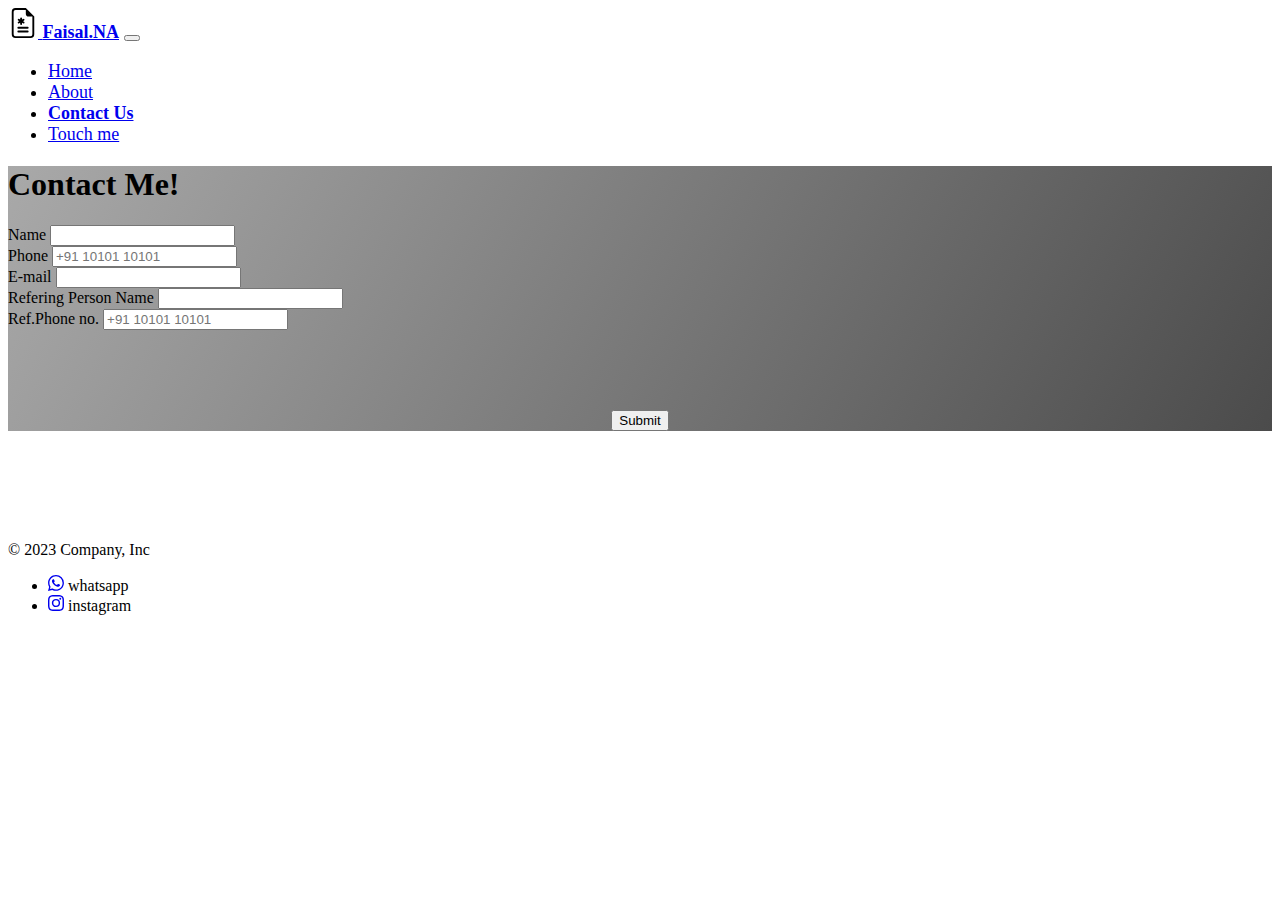
<file: contact.html>
<!DOCTYPE html>
<html lang="en">
<head>
  <meta charset="UTF-8">
  <meta name="viewport" content="width=device-width, initial-scale=1.0">
  <title>Faisal.NA</title>
  <link href="https://cdn.jsdelivr.net/npm/bootstrap@5.3.0/dist/css/bootstrap.min.css" rel="stylesheet" integrity="sha384-9ndCyUaIbzAi2FUVXJi0CjmCapSmO7SnpJef0486qhLnuZ2cdeRhO02iuK6FUUVM" crossorigin="anonymous">
  <style>

      .gradient-background{
    background: linear-gradient(300deg, Black, darkgrey);;
    background-size: 180% 180%;
    animation: gradient-animation 10 ease infinite;
  }
  @keyframes gradient-animation{
  0%{
    background-position: 0% 50;
  }
  50%{
    background-position: 100% 50%;
  }
  100%{
    background-position: 0% 50%;
  }
  }
    </style>
  </head>
<body>

    <nav class="navbar navbar-expand-lg bg-body-tertiary rounded" style="font-size: 18px;">
        <div class="container-fluid">
          <a class="navbar-brand" href="./index.html"> <img src="./file-earmark-medical.svg" alt="image" height="30px"> <strong>Faisal.NA</strong></a>
          <button class="navbar-toggler" type="button" data-bs-toggle="collapse" data-bs-target="#navbarsExample09" aria-controls="navbarsExample09" aria-expanded="false" aria-label="Toggle navigation">
            <span class="navbar-toggler-icon"></span>
          </button>
    
          <div class="collapse navbar-collapse" id="navbarsExample09">
            <ul class="navbar-nav me-auto mb-2 mb-lg-0">
              <li class="nav-item">
                <a class="nav-link active" aria-current="page" href="./index.html">Home</a>
              </li>
              <li class="nav-item">
                <a class="nav-link" href="./about.html">About</a>
              </li>
              <li class="nav-item">
                <a class="nav-link" href="./contact.html"><strong>Contact Us</strong></a>
              </li>
              <li class="nav-item">
                <a class="nav-link" href="./thankyou.html">Touch me</a>
              </li>
            </ul>
          </div>
        </div>
    </nav>

    <div class="container mt-5 gradient-background">
      <h1>Contact Me!</h1>
      <form class="row g-3" action="https://formsubmit.co/27cf15ea3423b378f2315f8dd2a704b0" method="post" >
        
        <input type="text" name="_honey" style="display: none;">
        <input type="hidden" name="_captcha" value="false">
        <input type="hidden" name="_name" value="https://a-faisal-7.github.io/thankyou.html">

        <div class="col-md-6">
          <label for="Name" class="form-label">Name</label>
          <input type="text" class="form-control" name="Name" required>
        </div>
        <div class="col-md-6">
          <label for="Phone" class="form-label">Phone</label>
          <input type="text" class="form-control" name="Phone" placeholder="+91 10101 10101" required>
        </div>
        <div class="col-md-12">
          <label for="emailInfo" class="form-label">E-mail</label>
          <input type="email" class="form-control" name="email" >
        </div>
        <div class="col-md-6">
          <label for="ref.name" class="form-label">Refering Person Name</label>
          <input type="text" class="form-control" name="ref.name" required>
        </div>
        <div class="col-md-6">
          <label for="ref.phone" class="form-label">Ref.Phone no.</label>
          <input type="text" class="form-control" name="ref.phone" placeholder="+91 10101 10101" required>
        </div>
        <div class="col-md-12" style="display: flex; align-items: center; justify-content: center;padding-top: 80px;">
          <button type="submit" class="btn btn-dark">Submit</button>
        </div>
      </form>
  </div>
    
    <div class="container" style="margin-top: 110px;">
        <footer class="d-flex flex-wrap justify-content-between align-items-center py-3 my-4 border-top">
          <div class="col-md-4 d-flex align-items-center">
            <span class="mb-3 mb-md-0">© 2023 Company, Inc</span>
          </div>
    
          <ul class="nav col-md-4 justify-content-end list-unstyled d-flex">
            <li class="ms-3"><a class="text-decoration-none" href="https://wa.me/916385658847"><svg xmlns="http://www.w3.org/2000/svg" width="16" height="16" fill="currentColor" class="bi bi-whatsapp" viewBox="0 0 16 16">
              <path d="M13.601 2.326A7.854 7.854 0 0 0 7.994 0C3.627 0 .068 3.558.064 7.926c0 1.399.366 2.76 1.057 3.965L0 16l4.204-1.102a7.933 7.933 0 0 0 3.79.965h.004c4.368 0 7.926-3.558 7.93-7.93A7.898 7.898 0 0 0 13.6 2.326zM7.994 14.521a6.573 6.573 0 0 1-3.356-.92l-.24-.144-2.494.654.666-2.433-.156-.251a6.56 6.56 0 0 1-1.007-3.505c0-3.626 2.957-6.584 6.591-6.584a6.56 6.56 0 0 1 4.66 1.931 6.557 6.557 0 0 1 1.928 4.66c-.004 3.639-2.961 6.592-6.592 6.592zm3.615-4.934c-.197-.099-1.17-.578-1.353-.646-.182-.065-.315-.099-.445.099-.133.197-.513.646-.627.775-.114.133-.232.148-.43.05-.197-.1-.836-.308-1.592-.985-.59-.525-.985-1.175-1.103-1.372-.114-.198-.011-.304.088-.403.087-.088.197-.232.296-.346.1-.114.133-.198.198-.33.065-.134.034-.248-.015-.347-.05-.099-.445-1.076-.612-1.47-.16-.389-.323-.335-.445-.34-.114-.007-.247-.007-.38-.007a.729.729 0 0 0-.529.247c-.182.198-.691.677-.691 1.654 0 .977.71 1.916.81 2.049.098.133 1.394 2.132 3.383 2.992.47.205.84.326 1.129.418.475.152.904.129 1.246.08.38-.058 1.171-.48 1.338-.943.164-.464.164-.86.114-.943-.049-.084-.182-.133-.38-.232z"/>
            </svg></a> whatsapp</li>
            <li class="ms-3"><a class="text-decoration-none" href="https://www.instagram.com/dropzonehub/"><svg xmlns="http://www.w3.org/2000/svg" width="16" height="16" fill="currentColor" class="bi bi-instagram" viewBox="0 0 16 16">
              <path d="M8 0C5.829 0 5.556.01 4.703.048 3.85.088 3.269.222 2.76.42a3.917 3.917 0 0 0-1.417.923A3.927 3.927 0 0 0 .42 2.76C.222 3.268.087 3.85.048 4.7.01 5.555 0 5.827 0 8.001c0 2.172.01 2.444.048 3.297.04.852.174 1.433.372 1.942.205.526.478.972.923 1.417.444.445.89.719 1.416.923.51.198 1.09.333 1.942.372C5.555 15.99 5.827 16 8 16s2.444-.01 3.298-.048c.851-.04 1.434-.174 1.943-.372a3.916 3.916 0 0 0 1.416-.923c.445-.445.718-.891.923-1.417.197-.509.332-1.09.372-1.942C15.99 10.445 16 10.173 16 8s-.01-2.445-.048-3.299c-.04-.851-.175-1.433-.372-1.941a3.926 3.926 0 0 0-.923-1.417A3.911 3.911 0 0 0 13.24.42c-.51-.198-1.092-.333-1.943-.372C10.443.01 10.172 0 7.998 0h.003zm-.717 1.442h.718c2.136 0 2.389.007 3.232.046.78.035 1.204.166 1.486.275.373.145.64.319.92.599.28.28.453.546.598.92.11.281.24.705.275 1.485.039.843.047 1.096.047 3.231s-.008 2.389-.047 3.232c-.035.78-.166 1.203-.275 1.485a2.47 2.47 0 0 1-.599.919c-.28.28-.546.453-.92.598-.28.11-.704.24-1.485.276-.843.038-1.096.047-3.232.047s-2.39-.009-3.233-.047c-.78-.036-1.203-.166-1.485-.276a2.478 2.478 0 0 1-.92-.598 2.48 2.48 0 0 1-.6-.92c-.109-.281-.24-.705-.275-1.485-.038-.843-.046-1.096-.046-3.233 0-2.136.008-2.388.046-3.231.036-.78.166-1.204.276-1.486.145-.373.319-.64.599-.92.28-.28.546-.453.92-.598.282-.11.705-.24 1.485-.276.738-.034 1.024-.044 2.515-.045v.002zm4.988 1.328a.96.96 0 1 0 0 1.92.96.96 0 0 0 0-1.92zm-4.27 1.122a4.109 4.109 0 1 0 0 8.217 4.109 4.109 0 0 0 0-8.217zm0 1.441a2.667 2.667 0 1 1 0 5.334 2.667 2.667 0 0 1 0-5.334z"/>
            </svg></a> instagram</li>
          </ul>
        </footer>
    </div>

    <script src="https://cdn.jsdelivr.net/npm/bootstrap@5.3.0/dist/js/bootstrap.bundle.min.js" integrity="sha384-geWF76RCwLtnZ8qwWowPQNguL3RmwHVBC9FhGdlKrxdiJJigb/j/68SIy3Te4Bkz" crossorigin="anonymous"></script>

</body>
</html>
</file>
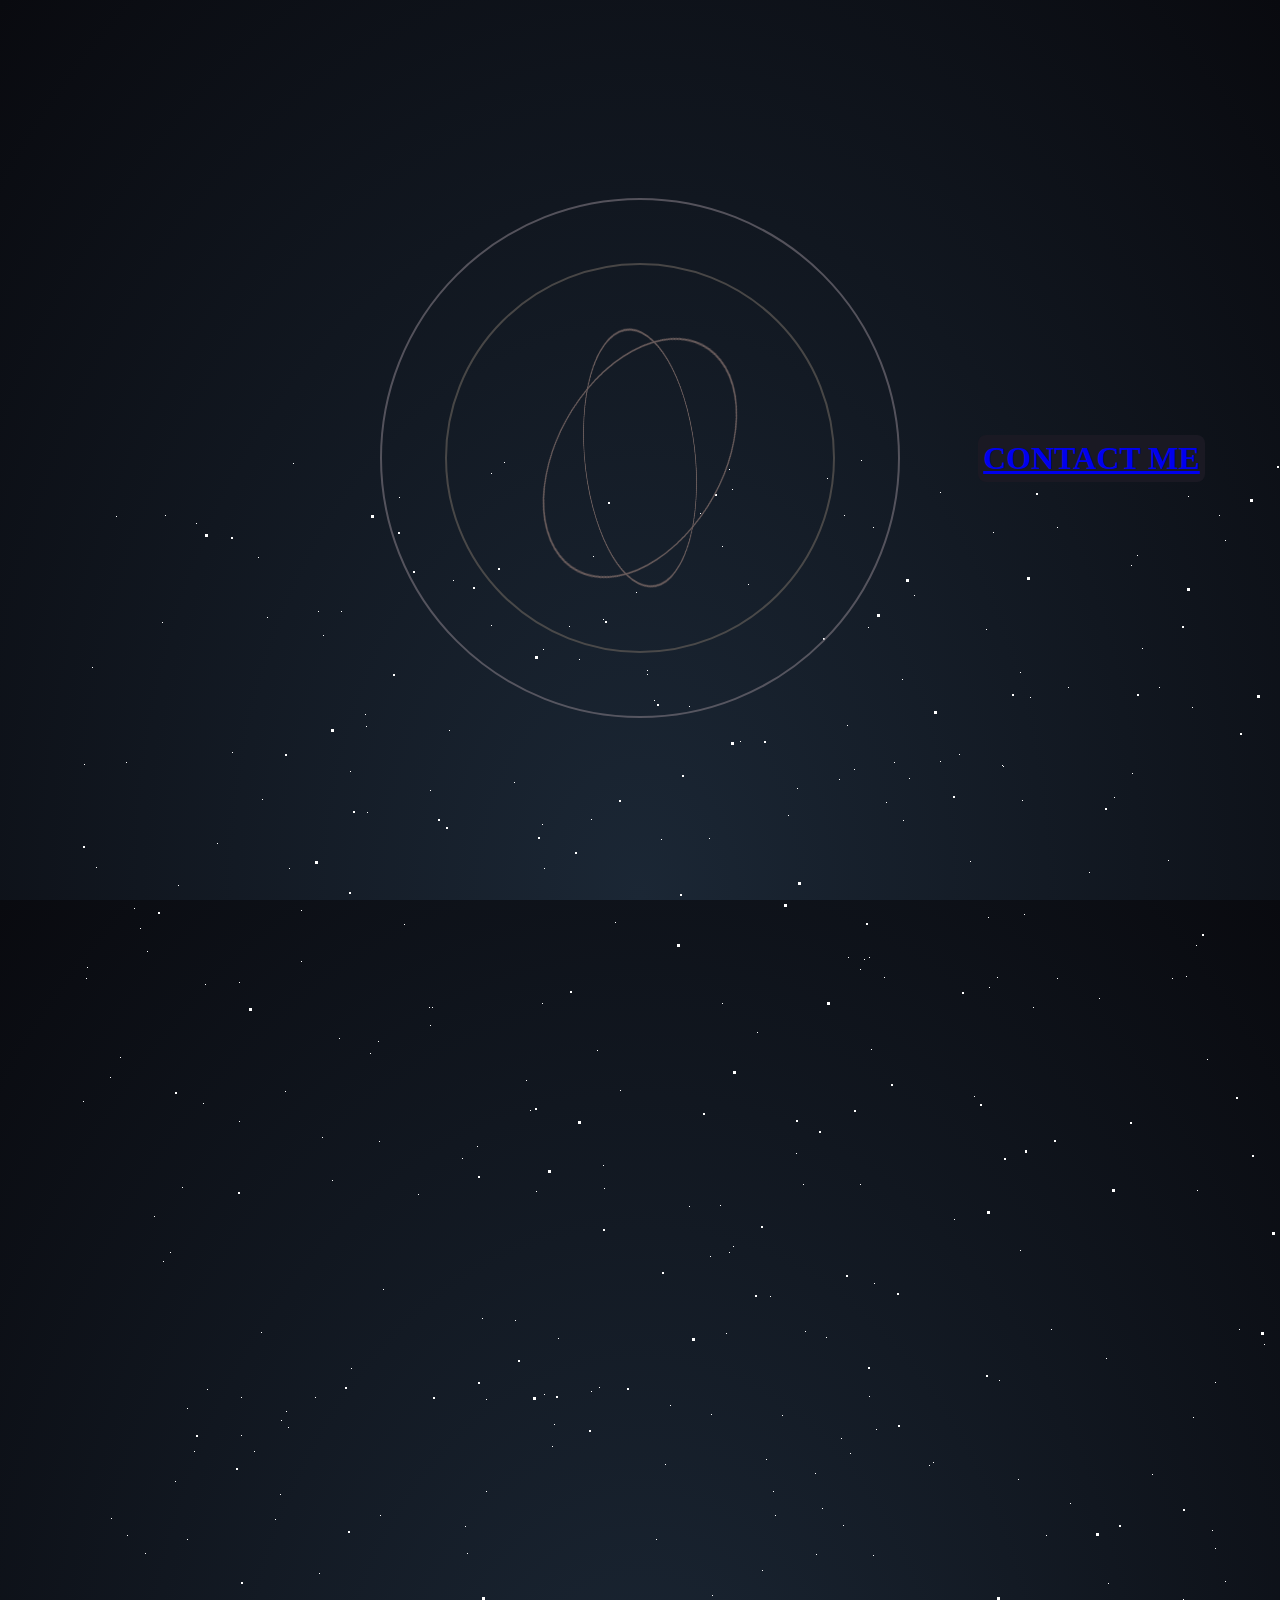
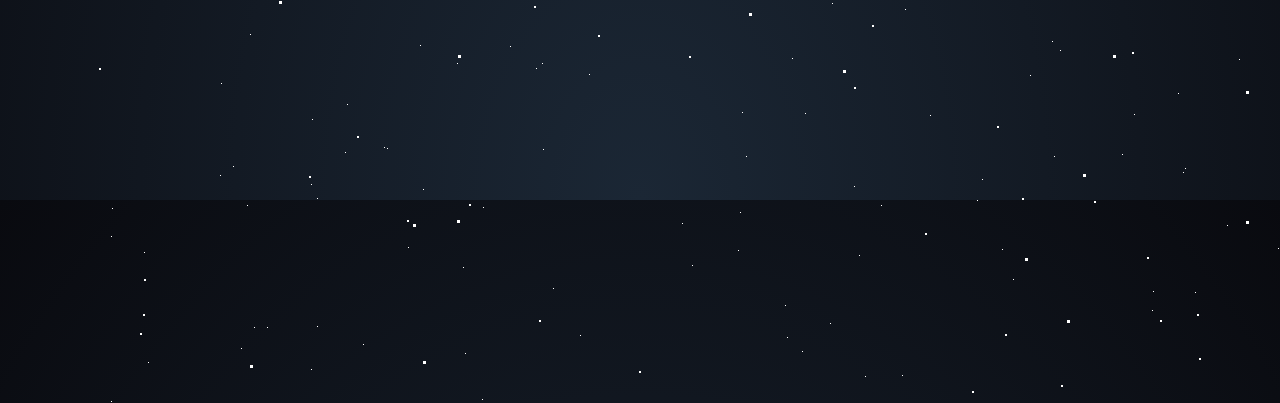
<file: thankyou.html>
<!DOCTYPE html>
<html lang="en">
<head>
    <style>
        @keyframes spin3D{
            from {
                transform: rotate3d(.5,.5,.5, 360deg);
            }
            to{
                transform: rotate3d(0deg);
            }
        }
        *{
            box-sizing: border-box;
        }
        body {
            display: flex;
            justify-content: center;
            flex-wrap: wrap;
            align-items: center;
        }

        h1{
            justify-content: center;
            align-items: center;
            margin: 0;
            padding: 5px;
            background-color: #1a1923;
            color: white;
            border-radius: 8px;
        }

        .spinner-box {
            width: 900px;
            height: 900px;
            display: flex;
            justify-content: center;
            align-items: center;
            background-color: transparent;
        }
        .leo{
            position: absolute;
            display: flex;
            justify-content: center;
            align-items: center;
            border-radius: 50%;
        }

        .blue-orbit {
            width: 665px;
            height: 665px;
            border: 2px solid #5b676ca5;
            -webkit-animation: spin3D 3s linear
            .2s infinite;
        }

        .green-orbit {
            width: 520px;
            height: 520px;
            border: 2px solid #79737ba5;
            -webkit-animation: spin3D 2s linear
            0s infinite;
        }

        .red-orbit {
            width: 390px;
            height: 390px;
            border: 2px solid #66605aa5;
            -webkit-animation: spin3D 1s linear
             0s infinite;
        }
        .white-orbit {
            width: 260px;
            height: 260px;
            border: 2px solid #675a5a;
            -webkit-animation: spin3D 12s linear
             0s infinite;
        }
        .w1 {
            transform: rotate3D(1, 1, 1, 120deg);
        }
        .w2 {
            transform: rotate3D(1, 2, .5, 120deg);
        }
        .w3 {
            transform: rotate3D(.5, 1, 2, 120deg);
        }

    </style>

    <link href='https://fonts.googleapis.com/css?family=Lato:300,400,700' rel='stylesheet' type='text/css'>
    <link rel="stylesheet" href="Nstyle.css">

</head>
<body>
        <section class="wrapper">
            <div id="stars"></div>
            <div id="stars2"></div>
            <div id="stars3"></div>
            <div id="title">
            </div>
        </section>

    
    <div class="spinner-box"></div>
    <div class="blue-orbot leo"></div>
    <div class="green-orbit leo"></div>
    <div class="red-orbit leo"></div>
    <div class="white-orbit w1 leo">
    </div><div class="white-orbit w2 leo">
    </div><div class="white-orbit w3 leo">
    </div>
    <h1><a href="contact.html">CONTACT ME</a></h1>

</body>
</html>
</file>
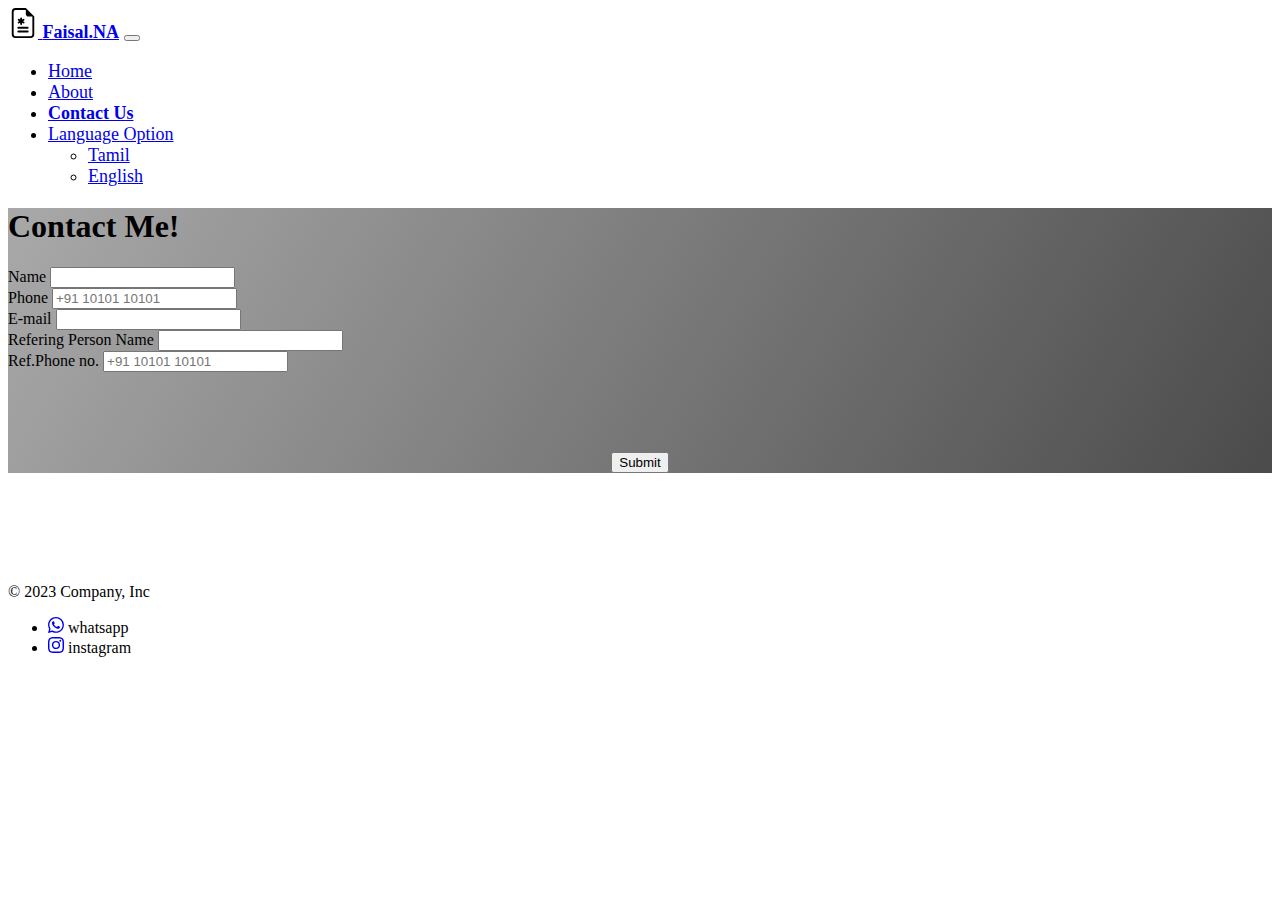
<file: Faisal.NA/contact.html>
<!DOCTYPE html>
<html lang="en">
<head>
  <meta charset="UTF-8">
  <meta name="viewport" content="width=device-width, initial-scale=1.0">
  <title>Faisal.NA</title>
  <link href="https://cdn.jsdelivr.net/npm/bootstrap@5.3.0/dist/css/bootstrap.min.css" rel="stylesheet" integrity="sha384-9ndCyUaIbzAi2FUVXJi0CjmCapSmO7SnpJef0486qhLnuZ2cdeRhO02iuK6FUUVM" crossorigin="anonymous">
  <style>

      .gradient-background{
    background: linear-gradient(300deg, Black, darkgrey);;
    background-size: 180% 180%;
    animation: gradient-animation 10 ease infinite;
  }
  @keyframes gradient-animation{
  0%{
    background-position: 0% 50;
  }
  50%{
    background-position: 100% 50%;
  }
  100%{
    background-position: 0% 50%;
  }
  }
    </style>
  </head>
<body>

    <nav class="navbar navbar-expand-lg bg-body-tertiary rounded" style="font-size: 18px;">
        <div class="container-fluid">
          <a class="navbar-brand" href="./index.html"> <img src="./file-earmark-medical.svg" alt="image" height="30px"> <strong>Faisal.NA</strong></a>
          <button class="navbar-toggler" type="button" data-bs-toggle="collapse" data-bs-target="#navbarsExample09" aria-controls="navbarsExample09" aria-expanded="false" aria-label="Toggle navigation">
            <span class="navbar-toggler-icon"></span>
          </button>
    
          <div class="collapse navbar-collapse" id="navbarsExample09">
            <ul class="navbar-nav me-auto mb-2 mb-lg-0">
              <li class="nav-item">
                <a class="nav-link active" aria-current="page" href="./index.html">Home</a>
              </li>
              <li class="nav-item">
                <a class="nav-link" href="./about.html">About</a>
              </li>
              <li class="nav-item">
                <a class="nav-link" href="./contact.html"><strong>Contact Us</strong></a>
              </li>
              <li class="nav-item dropdown">
                <a class="nav-link dropdown-toggle" href="#" data-bs-toggle="dropdown" aria-expanded="false">Language Option</a>
                <ul class="dropdown-menu">
                  <li><a class="dropdown-item" href="./aboutTA.html">Tamil</a></li>
                  <li><a class="dropdown-item" href="./about.html">English</a></li>
                </ul>
              </li>
            </ul>
          </div>
        </div>
    </nav>

    <div class="container mt-5 gradient-background">
      <h1>Contact Me!</h1>
      <form class="row g-3" action="https://formsubmit.co/27cf15ea3423b378f2315f8dd2a704b0" method="post" >

        <input type="text" name="_honey" style="display: none;">
        <input type="hidden" name="_captcha" value="false">
        <input type="hidden" name="_name" value="https://a-faisal-7.github.io/newdemoweb.in/thankyou.html">

        <div class="col-md-6">
          <label for="Name" class="form-label">Name</label>
          <input type="text" class="form-control" name="Name" required>
        </div>
        <div class="col-md-6">
          <label for="Phone" class="form-label">Phone</label>
          <input type="text" class="form-control" name="Phone" placeholder="+91 10101 10101" required>
        </div>
        <div class="col-md-12">
          <label for="emailInfo" class="form-label">E-mail</label>
          <input type="email" class="form-control" name="email" >
        </div>
        <div class="col-md-6">
          <label for="ref.name" class="form-label">Refering Person Name</label>
          <input type="text" class="form-control" name="name" required>
        </div>
        <div class="col-md-6">
          <label for="ref.phone" class="form-label">Ref.Phone no.</label>
          <input type="text" class="form-control" name="ref.phone" placeholder="+91 10101 10101" required>
        </div>
        <div class="col-md-12" style="display: flex; align-items: center; justify-content: center;padding-top: 80px;">
          <button type="submit" class="btn btn-dark">Submit</button>
        </div>
      </form>
  </div>
    
    <div class="container" style="margin-top: 110px;">
        <footer class="d-flex flex-wrap justify-content-between align-items-center py-3 my-4 border-top">
          <div class="col-md-4 d-flex align-items-center">
            <span class="mb-3 mb-md-0">© 2023 Company, Inc</span>
          </div>
    
          <ul class="nav col-md-4 justify-content-end list-unstyled d-flex">
            <li class="ms-3"><a class="text-decoration-none" href="https://wa.me/916385658847"><svg xmlns="http://www.w3.org/2000/svg" width="16" height="16" fill="currentColor" class="bi bi-whatsapp" viewBox="0 0 16 16">
              <path d="M13.601 2.326A7.854 7.854 0 0 0 7.994 0C3.627 0 .068 3.558.064 7.926c0 1.399.366 2.76 1.057 3.965L0 16l4.204-1.102a7.933 7.933 0 0 0 3.79.965h.004c4.368 0 7.926-3.558 7.93-7.93A7.898 7.898 0 0 0 13.6 2.326zM7.994 14.521a6.573 6.573 0 0 1-3.356-.92l-.24-.144-2.494.654.666-2.433-.156-.251a6.56 6.56 0 0 1-1.007-3.505c0-3.626 2.957-6.584 6.591-6.584a6.56 6.56 0 0 1 4.66 1.931 6.557 6.557 0 0 1 1.928 4.66c-.004 3.639-2.961 6.592-6.592 6.592zm3.615-4.934c-.197-.099-1.17-.578-1.353-.646-.182-.065-.315-.099-.445.099-.133.197-.513.646-.627.775-.114.133-.232.148-.43.05-.197-.1-.836-.308-1.592-.985-.59-.525-.985-1.175-1.103-1.372-.114-.198-.011-.304.088-.403.087-.088.197-.232.296-.346.1-.114.133-.198.198-.33.065-.134.034-.248-.015-.347-.05-.099-.445-1.076-.612-1.47-.16-.389-.323-.335-.445-.34-.114-.007-.247-.007-.38-.007a.729.729 0 0 0-.529.247c-.182.198-.691.677-.691 1.654 0 .977.71 1.916.81 2.049.098.133 1.394 2.132 3.383 2.992.47.205.84.326 1.129.418.475.152.904.129 1.246.08.38-.058 1.171-.48 1.338-.943.164-.464.164-.86.114-.943-.049-.084-.182-.133-.38-.232z"/>
            </svg></a> whatsapp</li>
            <li class="ms-3"><a class="text-decoration-none" href="https://www.instagram.com/dropzonehub/"><svg xmlns="http://www.w3.org/2000/svg" width="16" height="16" fill="currentColor" class="bi bi-instagram" viewBox="0 0 16 16">
              <path d="M8 0C5.829 0 5.556.01 4.703.048 3.85.088 3.269.222 2.76.42a3.917 3.917 0 0 0-1.417.923A3.927 3.927 0 0 0 .42 2.76C.222 3.268.087 3.85.048 4.7.01 5.555 0 5.827 0 8.001c0 2.172.01 2.444.048 3.297.04.852.174 1.433.372 1.942.205.526.478.972.923 1.417.444.445.89.719 1.416.923.51.198 1.09.333 1.942.372C5.555 15.99 5.827 16 8 16s2.444-.01 3.298-.048c.851-.04 1.434-.174 1.943-.372a3.916 3.916 0 0 0 1.416-.923c.445-.445.718-.891.923-1.417.197-.509.332-1.09.372-1.942C15.99 10.445 16 10.173 16 8s-.01-2.445-.048-3.299c-.04-.851-.175-1.433-.372-1.941a3.926 3.926 0 0 0-.923-1.417A3.911 3.911 0 0 0 13.24.42c-.51-.198-1.092-.333-1.943-.372C10.443.01 10.172 0 7.998 0h.003zm-.717 1.442h.718c2.136 0 2.389.007 3.232.046.78.035 1.204.166 1.486.275.373.145.64.319.92.599.28.28.453.546.598.92.11.281.24.705.275 1.485.039.843.047 1.096.047 3.231s-.008 2.389-.047 3.232c-.035.78-.166 1.203-.275 1.485a2.47 2.47 0 0 1-.599.919c-.28.28-.546.453-.92.598-.28.11-.704.24-1.485.276-.843.038-1.096.047-3.232.047s-2.39-.009-3.233-.047c-.78-.036-1.203-.166-1.485-.276a2.478 2.478 0 0 1-.92-.598 2.48 2.48 0 0 1-.6-.92c-.109-.281-.24-.705-.275-1.485-.038-.843-.046-1.096-.046-3.233 0-2.136.008-2.388.046-3.231.036-.78.166-1.204.276-1.486.145-.373.319-.64.599-.92.28-.28.546-.453.92-.598.282-.11.705-.24 1.485-.276.738-.034 1.024-.044 2.515-.045v.002zm4.988 1.328a.96.96 0 1 0 0 1.92.96.96 0 0 0 0-1.92zm-4.27 1.122a4.109 4.109 0 1 0 0 8.217 4.109 4.109 0 0 0 0-8.217zm0 1.441a2.667 2.667 0 1 1 0 5.334 2.667 2.667 0 0 1 0-5.334z"/>
            </svg></a> instagram</li>
          </ul>
        </footer>
    </div>

    <script src="https://cdn.jsdelivr.net/npm/bootstrap@5.3.0/dist/js/bootstrap.bundle.min.js" integrity="sha384-geWF76RCwLtnZ8qwWowPQNguL3RmwHVBC9FhGdlKrxdiJJigb/j/68SIy3Te4Bkz" crossorigin="anonymous"></script>

</body>
</html>
</file>
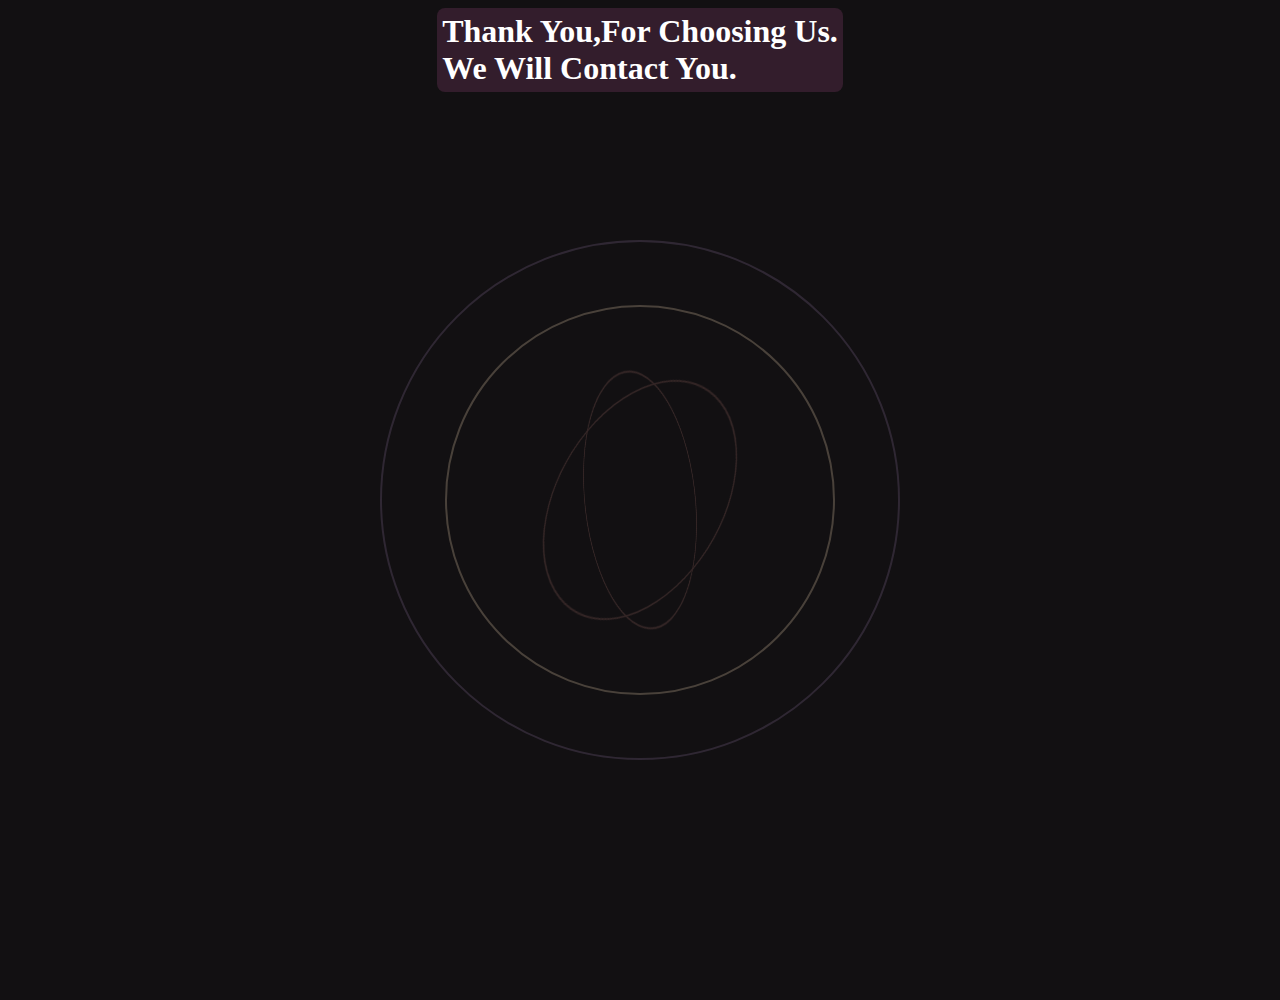
<file: Faisal.NA/thankyou.html>
<!DOCTYPE html>
<html lang="en">
<head>
    <style>
        @keyframes spin3D{
            from {
                transform: rotate3d(.5,.5,.5, 360deg);
            }
            to{
                transform: rotate3d(0deg);
            }
        }
        *{
            box-sizing: border-box;
        }
        body {
            min-height: 100vh;
            background-color: #121012;
            display: flex;
            justify-content: center;
            flex-wrap: wrap;
            align-items: center;
        }

        h1{
            justify-content: center;
            align-items: center;
            margin: 0;
            padding: 5px;
            background-color: #331D2C;
            color: white;
            border-radius: 8px;
        }

        .spinner-box {
            width: 900px;
            height: 900px;
            display: flex;
            justify-content: center;
            align-items: center;
            background-color: transparent;
        }
        .leo{
            position: absolute;
            display: flex;
            justify-content: center;
            align-items: center;
            border-radius: 50%;
        }

        .blue-orbit {
            width: 665px;
            height: 665px;
            border: 2px solid #91daffa5;
            -webkit-animation: spin3D 3s linear
            .2s infinite;
        }

        .green-orbit {
            width: 520px;
            height: 520px;
            border: 2px solid #403445a5;
            -webkit-animation: spin3D 2s linear
            0s infinite;
        }

        .red-orbit {
            width: 390px;
            height: 390px;
            border: 2px solid #675c50a5;
            -webkit-animation: spin3D 1s linear
             0s infinite;
        }
        .white-orbit {
            width: 260px;
            height: 260px;
            border: 2px solid #332525;
            -webkit-animation: spin3D 10s linear
             0s infinite;
        }
        .w1 {
            transform: rotate3D(1, 1, 1, 120deg);
        }
        .w2 {
            transform: rotate3D(1, 2, .5, 120deg);
        }
        .w3 {
            transform: rotate3D(.5, 1, 2, 120deg);
        }

    </style>
</head>
<body>
    <h1>Thank You,For Choosing Us.<br>
        We Will Contact You.</h1>

    <div class="spinner-box"></div>
    <div class="blue-orbot leo"></div>
    <div class="green-orbit leo"></div>
    <div class="red-orbit leo"></div>
    <div class="white-orbit w1 leo">
    </div><div class="white-orbit w2 leo">
    </div><div class="white-orbit w3 leo">
    </div>
</body>
</html>
</file>
<file: Nstyle.css>
html {
    height: 100%;
    overflow: hidden;
    background: radial-gradient(ellipse at bottom, #1b2735 0%,#090a0f 100%);
}


#title span {
    background: -webkit-linear-gradient(white, #38495a);
    -webkit-background-clip: text;
    -webkit-text-fill-color: transparent;
}

#stars {
    width: 1px;
    height: 1px;
    background: transparent;
    animation: animStar 50s linear infinite;
    box-shadow: 779px 1331px #fff, 324px 42px #fff, 303px 586px #fff,
    1312px 276px #fff, 451px 625px #fff, 521px 1931px #fff, 1087px 1871px #fff,
    36px 1546px #fff, 132px 934px #fff, 1698px 901px #fff, 1418px 664px #fff,
    1448px 1157px #fff, 1084px 232px #fff, 347px 1776px #fff, 1722px 243px #fff,
    1629px 835px #fff, 479px 969px #fff, 1231px 960px #fff, 586px 384px #fff,
    164px 527px #fff, 8px 646px #fff, 1150px 1126px #fff, 665px 1357px #fff,
    1556px 1982px #fff, 1260px 1961px #fff, 1675px 1741px #fff,
    1843px 1514px #fff, 718px 1628px #fff, 242px 1343px #fff, 1497px 1880px #fff,
    1364px 230px #fff, 1739px 1302px #fff, 636px 959px #fff, 304px 686px #fff,
    614px 751px #fff, 1935px 816px #fff, 1428px 60px #fff, 355px 335px #fff,
    1594px 158px #fff, 90px 60px #fff, 1553px 162px #fff, 1239px 1825px #fff,
    1945px 587px #fff, 749px 1785px #fff, 1987px 1172px #fff, 1301px 1237px #fff,
    1039px 342px #fff, 1585px 1481px #fff, 995px 1048px #fff, 524px 932px #fff,
    214px 413px #fff, 1701px 1300px #fff, 1037px 1613px #fff, 1871px 996px #fff,
    1360px 1635px #fff, 1110px 1313px #fff, 412px 1783px #fff, 1949px 177px #fff,
    903px 1854px #fff, 700px 1936px #fff, 378px 125px #fff, 308px 834px #fff,
    1118px 962px #fff, 1350px 1929px #fff, 781px 1811px #fff, 561px 137px #fff,
    757px 1148px #fff, 1670px 1979px #fff, 343px 739px #fff, 945px 795px #fff,
    576px 1903px #fff, 1078px 1436px #fff, 1583px 450px #fff, 1366px 474px #fff,
    297px 1873px #fff, 192px 162px #fff, 1624px 1633px #fff, 59px 453px #fff,
    82px 1872px #fff, 1933px 498px #fff, 1966px 1974px #fff, 1975px 1688px #fff,
    779px 314px #fff, 1858px 1543px #fff, 73px 1507px #fff, 1693px 975px #fff,
    1683px 108px #fff, 1768px 1654px #fff, 654px 14px #fff, 494px 171px #fff,
    1689px 1895px #fff, 1660px 263px #fff, 1031px 903px #fff, 1203px 1393px #fff,
    1333px 1421px #fff, 1113px 41px #fff, 1206px 1645px #fff, 1325px 1635px #fff,
    142px 388px #fff, 572px 215px #fff, 1535px 296px #fff, 1419px 407px #fff,
    1379px 1003px #fff, 329px 469px #fff, 1791px 1652px #fff, 935px 1802px #fff,
    1330px 1820px #fff, 421px 1933px #fff, 828px 365px #fff, 275px 316px #fff,
    707px 960px #fff, 1605px 1554px #fff, 625px 58px #fff, 717px 1697px #fff,
    1669px 246px #fff, 1925px 322px #fff, 1154px 1803px #fff, 1929px 295px #fff,
    1248px 240px #fff, 1045px 1755px #fff, 166px 942px #fff, 1888px 1773px #fff,
    678px 1963px #fff, 1370px 569px #fff, 1974px 1400px #fff, 1786px 460px #fff,
    51px 307px #fff, 784px 1400px #fff, 730px 1258px #fff, 1712px 393px #fff,
    416px 170px #fff, 1797px 1932px #fff, 572px 219px #fff, 1557px 1856px #fff,
    218px 8px #fff, 348px 1334px #fff, 469px 413px #fff, 385px 1738px #fff,
    1357px 1818px #fff, 240px 942px #fff, 248px 1847px #fff, 1535px 806px #fff,
    236px 1514px #fff, 1429px 1556px #fff, 73px 1633px #fff, 1398px 1121px #fff,
    671px 1301px #fff, 1404px 1663px #fff, 740px 1018px #fff, 1600px 377px #fff,
    785px 514px #fff, 112px 1084px #fff, 1915px 1887px #fff, 1463px 1848px #fff,
    687px 1115px #fff, 1268px 1768px #fff, 1729px 1425px #fff,
    1284px 1022px #fff, 801px 974px #fff, 1975px 1317px #fff, 1354px 834px #fff,
    1446px 1484px #fff, 1283px 1786px #fff, 11px 523px #fff, 1842px 236px #fff,
    1355px 654px #fff, 429px 7px #fff, 1033px 1128px #fff, 157px 297px #fff,
    545px 635px #fff, 52px 1080px #fff, 827px 1520px #fff, 1121px 490px #fff,
    9px 309px #fff, 1744px 1586px #fff, 1014px 417px #fff, 1534px 524px #fff,
    958px 552px #fff, 1403px 1496px #fff, 387px 703px #fff, 1522px 548px #fff,
    1355px 282px #fff, 1532px 601px #fff, 1838px 790px #fff, 290px 259px #fff,
    295px 598px #fff, 1601px 539px #fff, 1561px 1272px #fff, 34px 1922px #fff,
    1024px 543px #fff, 467px 369px #fff, 722px 333px #fff, 1976px 1255px #fff,
    766px 983px #fff, 1582px 1285px #fff, 12px 512px #fff, 617px 1410px #fff,
    682px 577px #fff, 1334px 1438px #fff, 439px 327px #fff, 1617px 1661px #fff,
    673px 129px #fff, 794px 941px #fff, 1386px 1902px #fff, 37px 1353px #fff,
    1467px 1353px #fff, 416px 18px #fff, 187px 344px #fff, 200px 1898px #fff,
    1491px 1619px #fff, 811px 347px #fff, 924px 1827px #fff, 945px 217px #fff,
    1735px 1228px #fff, 379px 1890px #fff, 79px 761px #fff, 825px 1837px #fff,
    1980px 1558px #fff, 1308px 1573px #fff, 1488px 1726px #fff,
    382px 1208px #fff, 522px 595px #fff, 1277px 1898px #fff, 354px 552px #fff,
    161px 1784px #fff, 614px 251px #fff, 526px 1576px #fff, 17px 212px #fff,
    179px 996px #fff, 467px 1208px #fff, 1944px 1838px #fff, 1140px 1093px #fff,
    858px 1007px #fff, 200px 1064px #fff, 423px 1964px #fff, 1945px 439px #fff,
    1377px 689px #fff, 1120px 1437px #fff, 1876px 668px #fff, 907px 1324px #fff,
    343px 1976px #fff, 1816px 1501px #fff, 1849px 177px #fff, 647px 91px #fff,
    1984px 1012px #fff, 1336px 1300px #fff, 128px 648px #fff, 305px 1060px #fff,
    1324px 826px #fff, 1263px 1314px #fff, 1801px 629px #fff, 1614px 1555px #fff,
    1634px 90px #fff, 1603px 452px #fff, 891px 1984px #fff, 1556px 1906px #fff,
    121px 68px #fff, 1676px 1714px #fff, 516px 936px #fff, 1947px 1492px #fff,
    1455px 1519px #fff, 45px 602px #fff, 205px 1039px #fff, 793px 172px #fff,
    1562px 1739px #fff, 1056px 110px #fff, 1512px 379px #fff, 1795px 1621px #fff,
    1848px 607px #fff, 262px 1719px #fff, 477px 991px #fff, 483px 883px #fff,
    1239px 1197px #fff, 1496px 647px #fff, 1649px 25px #fff, 1491px 1946px #fff,
    119px 996px #fff, 179px 1472px #fff, 1341px 808px #fff, 1565px 1700px #fff,
    407px 1544px #fff, 1754px 357px #fff, 1288px 981px #fff, 902px 1997px #fff,
    1755px 1668px #fff, 186px 877px #fff, 1202px 1882px #fff, 461px 1213px #fff,
    1400px 748px #fff, 1969px 1899px #fff, 809px 522px #fff, 514px 1219px #fff,
    374px 275px #fff, 938px 1973px #fff, 357px 552px #fff, 144px 1722px #fff,
    1572px 912px #fff, 402px 1858px #fff, 1544px 1195px #fff, 667px 1257px #fff,
    727px 1496px #fff, 993px 232px #fff, 1772px 313px #fff, 1040px 1590px #fff,
    1204px 1973px #fff, 1268px 79px #fff, 1555px 1048px #fff, 986px 1707px #fff,
    978px 1710px #fff, 713px 360px #fff, 407px 863px #fff, 461px 736px #fff,
    284px 1608px #fff, 103px 430px #fff, 1283px 1319px #fff, 977px 1186px #fff,
    1966px 1516px #fff, 1287px 1129px #fff, 70px 1098px #fff, 1189px 889px #fff,
    1126px 1734px #fff, 309px 1292px #fff, 879px 764px #fff, 65px 473px #fff,
    1003px 1959px #fff, 658px 791px #fff, 402px 1576px #fff, 35px 622px #fff,
    529px 1589px #fff, 164px 666px #fff, 1876px 1290px #fff, 1541px 526px #fff,
    270px 1297px #fff, 440px 865px #fff, 1500px 802px #fff, 182px 1754px #fff,
    1264px 892px #fff, 272px 1249px #fff, 1289px 1535px #fff, 190px 1646px #fff,
    955px 242px #fff, 1456px 1597px #fff, 1727px 1983px #fff, 635px 801px #fff,
    226px 455px #fff, 1396px 1710px #fff, 849px 1863px #fff, 237px 1264px #fff,
    839px 140px #fff, 1122px 735px #fff, 1280px 15px #fff, 1318px 242px #fff,
    1819px 1148px #fff, 333px 1392px #fff, 1949px 553px #fff, 1878px 1332px #fff,
    467px 548px #fff, 1812px 1082px #fff, 1067px 193px #fff, 243px 156px #fff,
    483px 1616px #fff, 1714px 933px #fff, 759px 1800px #fff, 1822px 995px #fff,
    1877px 572px #fff, 581px 1084px #fff, 107px 732px #fff, 642px 1837px #fff,
    166px 1493px #fff, 1555px 198px #fff, 819px 307px #fff, 947px 345px #fff,
    827px 224px #fff, 927px 1394px #fff, 540px 467px #fff, 1093px 405px #fff,
    1140px 927px #fff, 130px 529px #fff, 33px 1980px #fff, 1147px 1663px #fff,
    1616px 1436px #fff, 528px 710px #fff, 798px 1100px #fff, 505px 1480px #fff,
    899px 641px #fff, 1909px 1949px #fff, 1311px 964px #fff, 979px 1301px #fff,
    1393px 969px #fff, 1793px 1886px #fff, 292px 357px #fff, 1196px 1718px #fff,
    1290px 1994px #fff, 537px 1973px #fff, 1181px 1674px #fff,
    1740px 1566px #fff, 1307px 265px #fff, 922px 522px #fff, 1892px 472px #fff,
    384px 1746px #fff, 392px 1098px #fff, 647px 548px #fff, 390px 1498px #fff,
    1246px 138px #fff, 730px 876px #fff, 192px 1472px #fff, 1790px 1789px #fff,
    928px 311px #fff, 1253px 1647px #fff, 747px 1921px #fff, 1561px 1025px #fff,
    1533px 1292px #fff, 1985px 195px #fff, 728px 729px #fff, 1712px 1936px #fff,
    512px 1717px #fff, 1528px 483px #fff, 313px 1642px #fff, 281px 1849px #fff,
    1212px 799px #fff, 435px 1191px #fff, 1422px 611px #fff, 1718px 1964px #fff,
    411px 944px #fff, 210px 636px #fff, 1502px 1295px #fff, 1434px 349px #fff,
    769px 60px #fff, 747px 1053px #fff, 789px 504px #fff, 1436px 1264px #fff,
    1893px 1225px #fff, 1394px 1788px #fff, 1108px 1317px #fff,
    1673px 1395px #fff, 854px 1010px #fff, 1705px 80px #fff, 1858px 148px #fff,
    1729px 344px #fff, 1388px 664px #fff, 895px 406px #fff, 1479px 157px #fff,
    1441px 1157px #fff, 552px 1900px #fff, 516px 364px #fff, 1647px 189px #fff,
    1427px 1071px #fff, 785px 729px #fff, 1080px 1710px #fff, 504px 204px #fff,
    1177px 1622px #fff, 657px 34px #fff, 1296px 1099px #fff, 248px 180px #fff,
    1212px 1568px #fff, 667px 1562px #fff, 695px 841px #fff, 1608px 1247px #fff,
    751px 882px #fff, 87px 167px #fff, 607px 1368px #fff, 1363px 1203px #fff,
    1836px 317px #fff, 1668px 1703px #fff, 830px 1154px #fff, 1721px 1398px #fff,
    1601px 1280px #fff, 976px 874px #fff, 1743px 254px #fff, 1020px 1815px #fff,
    1670px 1766px #fff, 1890px 735px #fff, 1379px 136px #fff, 1864px 695px #fff,
    206px 965px #fff, 1404px 1932px #fff, 1923px 1360px #fff, 247px 682px #fff,
    519px 1708px #fff, 645px 750px #fff, 1164px 1204px #fff, 834px 323px #fff,
    172px 1350px #fff, 213px 972px #fff, 1837px 190px #fff, 285px 1806px #fff,
    1047px 1299px #fff, 1548px 825px #fff, 1730px 324px #fff, 1346px 1909px #fff,
    772px 270px #fff, 345px 1190px #fff, 478px 1433px #fff, 1479px 25px #fff,
    1994px 1830px #fff, 1744px 732px #fff, 20px 1635px #fff, 690px 1795px #fff,
    1594px 569px #fff, 579px 245px #fff, 1398px 733px #fff, 408px 1352px #fff,
    1774px 120px #fff, 1152px 1370px #fff, 1698px 1810px #fff, 710px 1450px #fff,
    665px 286px #fff, 493px 1720px #fff, 786px 5px #fff, 637px 1140px #fff,
    764px 324px #fff, 927px 310px #fff, 938px 1424px #fff, 1884px 744px #fff,
    913px 462px #fff, 1831px 1936px #fff, 1527px 249px #fff, 36px 1381px #fff,
    1597px 581px #fff, 1530px 355px #fff, 949px 459px #fff, 799px 828px #fff,
    242px 1471px #fff, 654px 797px #fff, 796px 594px #fff, 1365px 678px #fff,
    752px 23px #fff, 1630px 541px #fff, 982px 72px #fff, 1733px 1831px #fff,
    21px 412px #fff, 775px 998px #fff, 335px 1945px #fff, 264px 583px #fff,
    158px 1311px #fff, 528px 164px #fff, 1978px 574px #fff, 717px 1203px #fff,
    734px 1591px #fff, 1555px 820px #fff, 16px 1943px #fff, 1625px 1177px #fff,
    1236px 690px #fff, 1585px 1590px #fff, 1737px 1728px #fff, 721px 698px #fff,
    1804px 1186px #fff, 166px 980px #fff, 1850px 230px #fff, 330px 1712px #fff,
    95px 797px #fff, 1948px 1078px #fff, 469px 939px #fff, 1269px 1899px #fff,
    955px 1220px #fff, 1137px 1075px #fff, 312px 1293px #fff, 986px 1762px #fff,
    1103px 1238px #fff, 428px 1993px #fff, 355px 570px #fff, 977px 1836px #fff,
    1395px 1092px #fff, 276px 913px #fff, 1743px 656px #fff, 773px 502px #fff,
    1686px 1322px #fff, 1516px 1945px #fff, 1334px 501px #fff, 266px 156px #fff,
    455px 655px #fff, 798px 72px #fff, 1059px 1259px #fff, 1402px 1687px #fff,
    236px 1329px #fff, 1455px 786px #fff, 146px 1228px #fff, 1851px 823px #fff,
    1062px 100px #fff, 1220px 953px #fff, 20px 1826px #fff, 36px 1063px #fff,
    1525px 338px #fff, 790px 1521px #fff, 741px 1099px #fff, 288px 1489px #fff,
    700px 1060px #fff, 390px 1071px #fff, 411px 1036px #fff, 1853px 1072px #fff,
    1446px 1085px #fff, 1164px 874px #fff, 924px 925px #fff, 291px 271px #fff,
    1257px 1964px #fff, 1580px 1352px #fff, 1507px 1216px #fff, 211px 956px #fff,
    985px 1195px #fff, 975px 1640px #fff, 518px 101px #fff, 663px 1395px #fff,
    914px 532px #fff, 145px 1320px #fff, 69px 1397px #fff, 982px 523px #fff,
    257px 725px #fff, 1599px 831px #fff, 1636px 1513px #fff, 1250px 1158px #fff,
    1132px 604px #fff, 183px 102px #fff, 1057px 318px #fff, 1247px 1835px #fff,
    1983px 1110px #fff, 1077px 1455px #fff, 921px 1770px #fff, 806px 1350px #fff,
    1938px 1992px #fff, 855px 1260px #fff, 902px 1345px #fff, 658px 1908px #fff,
    1845px 679px #fff, 712px 1482px #fff, 595px 950px #fff, 1784px 1992px #fff,
    1847px 1785px #fff, 691px 1004px #fff, 175px 1179px #fff, 1666px 1911px #fff,
    41px 61px #fff, 971px 1080px #fff, 1830px 1450px #fff, 1351px 1518px #fff,
    1257px 99px #fff, 1395px 1498px #fff, 1117px 252px #fff, 1779px 597px #fff,
    1346px 729px #fff, 1108px 1144px #fff, 402px 691px #fff, 72px 496px #fff,
    1673px 1604px #fff, 1497px 974px #fff, 1865px 1664px #fff, 88px 806px #fff,
    918px 77px #fff, 244px 1118px #fff, 256px 1820px #fff, 1851px 1840px #fff,
    605px 1851px #fff, 634px 383px #fff, 865px 37px #fff, 943px 1024px #fff,
    1951px 177px #fff, 1097px 523px #fff, 985px 1700px #fff, 1243px 122px #fff,
    768px 1070px #fff, 468px 194px #fff, 320px 1867px #fff, 1850px 185px #fff,
    380px 1616px #fff, 468px 1294px #fff, 1122px 1743px #fff, 884px 299px #fff,
    1300px 1917px #fff, 1860px 396px #fff, 1270px 990px #fff, 529px 733px #fff,
    1975px 1347px #fff, 1885px 685px #fff, 226px 506px #fff, 651px 878px #fff,
    1323px 680px #fff, 1284px 680px #fff, 238px 1967px #fff, 911px 174px #fff,
    1111px 521px #fff, 1150px 85px #fff, 794px 502px #fff, 484px 1856px #fff,
    1809px 368px #fff, 112px 953px #fff, 590px 1009px #fff, 1655px 311px #fff,
    100px 1026px #fff, 1803px 352px #fff, 865px 306px #fff, 1077px 1019px #fff,
    1335px 872px #fff, 1647px 1298px #fff, 1233px 1387px #fff, 698px 1036px #fff,
    659px 1860px #fff, 388px 1412px #fff, 1212px 458px #fff, 755px 1468px #fff,
    696px 1654px #fff, 1144px 60px #fff;
}

#stars:after {
    content: '';
    position: relative;
    top: 2000px;
    width: 1px;
    height: 1px;
    background: transparent;
    box-shadow: 779px 1331px #fff, 324px 42px #fff, 303px 586px #fff,
    1312px 276px #fff, 451px 625px #fff, 521px 1931px #fff, 1087px 1871px #fff,
    36px 1546px #fff, 132px 934px #fff, 1698px 901px #fff, 1418px 664px #fff,
    1448px 1157px #fff, 1084px 232px #fff, 347px 1776px #fff, 1722px 243px #fff,
    1629px 835px #fff, 479px 969px #fff, 1231px 960px #fff, 586px 384px #fff,
    164px 527px #fff, 8px 646px #fff, 1150px 1126px #fff, 665px 1357px #fff,
    1556px 1982px #fff, 1260px 1961px #fff, 1675px 1741px #fff,
    1843px 1514px #fff, 718px 1628px #fff, 242px 1343px #fff, 1497px 1880px #fff,
    1364px 230px #fff, 1739px 1302px #fff, 636px 959px #fff, 304px 686px #fff,
    614px 751px #fff, 1935px 816px #fff, 1428px 60px #fff, 355px 335px #fff,
    1594px 158px #fff, 90px 60px #fff, 1553px 162px #fff, 1239px 1825px #fff,
    1945px 587px #fff, 749px 1785px #fff, 1987px 1172px #fff, 1301px 1237px #fff,
    1039px 342px #fff, 1585px 1481px #fff, 995px 1048px #fff, 524px 932px #fff,
    214px 413px #fff, 1701px 1300px #fff, 1037px 1613px #fff, 1871px 996px #fff,
    1360px 1635px #fff, 1110px 1313px #fff, 412px 1783px #fff, 1949px 177px #fff,
    903px 1854px #fff, 700px 1936px #fff, 378px 125px #fff, 308px 834px #fff,
    1118px 962px #fff, 1350px 1929px #fff, 781px 1811px #fff, 561px 137px #fff,
    757px 1148px #fff, 1670px 1979px #fff, 343px 739px #fff, 945px 795px #fff,
    576px 1903px #fff, 1078px 1436px #fff, 1583px 450px #fff, 1366px 474px #fff,
    297px 1873px #fff, 192px 162px #fff, 1624px 1633px #fff, 59px 453px #fff,
    82px 1872px #fff, 1933px 498px #fff, 1966px 1974px #fff, 1975px 1688px #fff,
    779px 314px #fff, 1858px 1543px #fff, 73px 1507px #fff, 1693px 975px #fff,
    1683px 108px #fff, 1768px 1654px #fff, 654px 14px #fff, 494px 171px #fff,
    1689px 1895px #fff, 1660px 263px #fff, 1031px 903px #fff, 1203px 1393px #fff,
    1333px 1421px #fff, 1113px 41px #fff, 1206px 1645px #fff, 1325px 1635px #fff,
    142px 388px #fff, 572px 215px #fff, 1535px 296px #fff, 1419px 407px #fff,
    1379px 1003px #fff, 329px 469px #fff, 1791px 1652px #fff, 935px 1802px #fff,
    1330px 1820px #fff, 421px 1933px #fff, 828px 365px #fff, 275px 316px #fff,
    707px 960px #fff, 1605px 1554px #fff, 625px 58px #fff, 717px 1697px #fff,
    1669px 246px #fff, 1925px 322px #fff, 1154px 1803px #fff, 1929px 295px #fff,
    1248px 240px #fff, 1045px 1755px #fff, 166px 942px #fff, 1888px 1773px #fff,
    678px 1963px #fff, 1370px 569px #fff, 1974px 1400px #fff, 1786px 460px #fff,
    51px 307px #fff, 784px 1400px #fff, 730px 1258px #fff, 1712px 393px #fff,
    416px 170px #fff, 1797px 1932px #fff, 572px 219px #fff, 1557px 1856px #fff,
    218px 8px #fff, 348px 1334px #fff, 469px 413px #fff, 385px 1738px #fff,
    1357px 1818px #fff, 240px 942px #fff, 248px 1847px #fff, 1535px 806px #fff,
    236px 1514px #fff, 1429px 1556px #fff, 73px 1633px #fff, 1398px 1121px #fff,
    671px 1301px #fff, 1404px 1663px #fff, 740px 1018px #fff, 1600px 377px #fff,
    785px 514px #fff, 112px 1084px #fff, 1915px 1887px #fff, 1463px 1848px #fff,
    687px 1115px #fff, 1268px 1768px #fff, 1729px 1425px #fff,
    1284px 1022px #fff, 801px 974px #fff, 1975px 1317px #fff, 1354px 834px #fff,
    1446px 1484px #fff, 1283px 1786px #fff, 11px 523px #fff, 1842px 236px #fff,
    1355px 654px #fff, 429px 7px #fff, 1033px 1128px #fff, 157px 297px #fff,
    545px 635px #fff, 52px 1080px #fff, 827px 1520px #fff, 1121px 490px #fff,
    9px 309px #fff, 1744px 1586px #fff, 1014px 417px #fff, 1534px 524px #fff,
    958px 552px #fff, 1403px 1496px #fff, 387px 703px #fff, 1522px 548px #fff,
    1355px 282px #fff, 1532px 601px #fff, 1838px 790px #fff, 290px 259px #fff,
    295px 598px #fff, 1601px 539px #fff, 1561px 1272px #fff, 34px 1922px #fff,
    1024px 543px #fff, 467px 369px #fff, 722px 333px #fff, 1976px 1255px #fff,
    766px 983px #fff, 1582px 1285px #fff, 12px 512px #fff, 617px 1410px #fff,
    682px 577px #fff, 1334px 1438px #fff, 439px 327px #fff, 1617px 1661px #fff,
    673px 129px #fff, 794px 941px #fff, 1386px 1902px #fff, 37px 1353px #fff,
    1467px 1353px #fff, 416px 18px #fff, 187px 344px #fff, 200px 1898px #fff,
    1491px 1619px #fff, 811px 347px #fff, 924px 1827px #fff, 945px 217px #fff,
    1735px 1228px #fff, 379px 1890px #fff, 79px 761px #fff, 825px 1837px #fff,
    1980px 1558px #fff, 1308px 1573px #fff, 1488px 1726px #fff,
    382px 1208px #fff, 522px 595px #fff, 1277px 1898px #fff, 354px 552px #fff,
    161px 1784px #fff, 614px 251px #fff, 526px 1576px #fff, 17px 212px #fff,
    179px 996px #fff, 467px 1208px #fff, 1944px 1838px #fff, 1140px 1093px #fff,
    858px 1007px #fff, 200px 1064px #fff, 423px 1964px #fff, 1945px 439px #fff,
    1377px 689px #fff, 1120px 1437px #fff, 1876px 668px #fff, 907px 1324px #fff,
    343px 1976px #fff, 1816px 1501px #fff, 1849px 177px #fff, 647px 91px #fff,
    1984px 1012px #fff, 1336px 1300px #fff, 128px 648px #fff, 305px 1060px #fff,
    1324px 826px #fff, 1263px 1314px #fff, 1801px 629px #fff, 1614px 1555px #fff,
    1634px 90px #fff, 1603px 452px #fff, 891px 1984px #fff, 1556px 1906px #fff,
    121px 68px #fff, 1676px 1714px #fff, 516px 936px #fff, 1947px 1492px #fff,
    1455px 1519px #fff, 45px 602px #fff, 205px 1039px #fff, 793px 172px #fff,
    1562px 1739px #fff, 1056px 110px #fff, 1512px 379px #fff, 1795px 1621px #fff,
    1848px 607px #fff, 262px 1719px #fff, 477px 991px #fff, 483px 883px #fff,
    1239px 1197px #fff, 1496px 647px #fff, 1649px 25px #fff, 1491px 1946px #fff,
    119px 996px #fff, 179px 1472px #fff, 1341px 808px #fff, 1565px 1700px #fff,
    407px 1544px #fff, 1754px 357px #fff, 1288px 981px #fff, 902px 1997px #fff,
    1755px 1668px #fff, 186px 877px #fff, 1202px 1882px #fff, 461px 1213px #fff,
    1400px 748px #fff, 1969px 1899px #fff, 809px 522px #fff, 514px 1219px #fff,
    374px 275px #fff, 938px 1973px #fff, 357px 552px #fff, 144px 1722px #fff,
    1572px 912px #fff, 402px 1858px #fff, 1544px 1195px #fff, 667px 1257px #fff,
    727px 1496px #fff, 993px 232px #fff, 1772px 313px #fff, 1040px 1590px #fff,
    1204px 1973px #fff, 1268px 79px #fff, 1555px 1048px #fff, 986px 1707px #fff,
    978px 1710px #fff, 713px 360px #fff, 407px 863px #fff, 461px 736px #fff,
    284px 1608px #fff, 103px 430px #fff, 1283px 1319px #fff, 977px 1186px #fff,
    1966px 1516px #fff, 1287px 1129px #fff, 70px 1098px #fff, 1189px 889px #fff,
    1126px 1734px #fff, 309px 1292px #fff, 879px 764px #fff, 65px 473px #fff,
    1003px 1959px #fff, 658px 791px #fff, 402px 1576px #fff, 35px 622px #fff,
    529px 1589px #fff, 164px 666px #fff, 1876px 1290px #fff, 1541px 526px #fff,
    270px 1297px #fff, 440px 865px #fff, 1500px 802px #fff, 182px 1754px #fff,
    1264px 892px #fff, 272px 1249px #fff, 1289px 1535px #fff, 190px 1646px #fff,
    955px 242px #fff, 1456px 1597px #fff, 1727px 1983px #fff, 635px 801px #fff,
    226px 455px #fff, 1396px 1710px #fff, 849px 1863px #fff, 237px 1264px #fff,
    839px 140px #fff, 1122px 735px #fff, 1280px 15px #fff, 1318px 242px #fff,
    1819px 1148px #fff, 333px 1392px #fff, 1949px 553px #fff, 1878px 1332px #fff,
    467px 548px #fff, 1812px 1082px #fff, 1067px 193px #fff, 243px 156px #fff,
    483px 1616px #fff, 1714px 933px #fff, 759px 1800px #fff, 1822px 995px #fff,
    1877px 572px #fff, 581px 1084px #fff, 107px 732px #fff, 642px 1837px #fff,
    166px 1493px #fff, 1555px 198px #fff, 819px 307px #fff, 947px 345px #fff,
    827px 224px #fff, 927px 1394px #fff, 540px 467px #fff, 1093px 405px #fff,
    1140px 927px #fff, 130px 529px #fff, 33px 1980px #fff, 1147px 1663px #fff,
    1616px 1436px #fff, 528px 710px #fff, 798px 1100px #fff, 505px 1480px #fff,
    899px 641px #fff, 1909px 1949px #fff, 1311px 964px #fff, 979px 1301px #fff,
    1393px 969px #fff, 1793px 1886px #fff, 292px 357px #fff, 1196px 1718px #fff,
    1290px 1994px #fff, 537px 1973px #fff, 1181px 1674px #fff,
    1740px 1566px #fff, 1307px 265px #fff, 922px 522px #fff, 1892px 472px #fff,
    384px 1746px #fff, 392px 1098px #fff, 647px 548px #fff, 390px 1498px #fff,
    1246px 138px #fff, 730px 876px #fff, 192px 1472px #fff, 1790px 1789px #fff,
    928px 311px #fff, 1253px 1647px #fff, 747px 1921px #fff, 1561px 1025px #fff,
    1533px 1292px #fff, 1985px 195px #fff, 728px 729px #fff, 1712px 1936px #fff,
    512px 1717px #fff, 1528px 483px #fff, 313px 1642px #fff, 281px 1849px #fff,
    1212px 799px #fff, 435px 1191px #fff, 1422px 611px #fff, 1718px 1964px #fff,
    411px 944px #fff, 210px 636px #fff, 1502px 1295px #fff, 1434px 349px #fff,
    769px 60px #fff, 747px 1053px #fff, 789px 504px #fff, 1436px 1264px #fff,
    1893px 1225px #fff, 1394px 1788px #fff, 1108px 1317px #fff,
    1673px 1395px #fff, 854px 1010px #fff, 1705px 80px #fff, 1858px 148px #fff,
    1729px 344px #fff, 1388px 664px #fff, 895px 406px #fff, 1479px 157px #fff,
    1441px 1157px #fff, 552px 1900px #fff, 516px 364px #fff, 1647px 189px #fff,
    1427px 1071px #fff, 785px 729px #fff, 1080px 1710px #fff, 504px 204px #fff,
    1177px 1622px #fff, 657px 34px #fff, 1296px 1099px #fff, 248px 180px #fff,
    1212px 1568px #fff, 667px 1562px #fff, 695px 841px #fff, 1608px 1247px #fff,
    751px 882px #fff, 87px 167px #fff, 607px 1368px #fff, 1363px 1203px #fff,
    1836px 317px #fff, 1668px 1703px #fff, 830px 1154px #fff, 1721px 1398px #fff,
    1601px 1280px #fff, 976px 874px #fff, 1743px 254px #fff, 1020px 1815px #fff,
    1670px 1766px #fff, 1890px 735px #fff, 1379px 136px #fff, 1864px 695px #fff,
    206px 965px #fff, 1404px 1932px #fff, 1923px 1360px #fff, 247px 682px #fff,
    519px 1708px #fff, 645px 750px #fff, 1164px 1204px #fff, 834px 323px #fff,
    172px 1350px #fff, 213px 972px #fff, 1837px 190px #fff, 285px 1806px #fff,
    1047px 1299px #fff, 1548px 825px #fff, 1730px 324px #fff, 1346px 1909px #fff,
    772px 270px #fff, 345px 1190px #fff, 478px 1433px #fff, 1479px 25px #fff,
    1994px 1830px #fff, 1744px 732px #fff, 20px 1635px #fff, 690px 1795px #fff,
    1594px 569px #fff, 579px 245px #fff, 1398px 733px #fff, 408px 1352px #fff,
    1774px 120px #fff, 1152px 1370px #fff, 1698px 1810px #fff, 710px 1450px #fff,
    665px 286px #fff, 493px 1720px #fff, 786px 5px #fff, 637px 1140px #fff,
    764px 324px #fff, 927px 310px #fff, 938px 1424px #fff, 1884px 744px #fff,
    913px 462px #fff, 1831px 1936px #fff, 1527px 249px #fff, 36px 1381px #fff,
    1597px 581px #fff, 1530px 355px #fff, 949px 459px #fff, 799px 828px #fff,
    242px 1471px #fff, 654px 797px #fff, 796px 594px #fff, 1365px 678px #fff,
    752px 23px #fff, 1630px 541px #fff, 982px 72px #fff, 1733px 1831px #fff,
    21px 412px #fff, 775px 998px #fff, 335px 1945px #fff, 264px 583px #fff,
    158px 1311px #fff, 528px 164px #fff, 1978px 574px #fff, 717px 1203px #fff,
    734px 1591px #fff, 1555px 820px #fff, 16px 1943px #fff, 1625px 1177px #fff,
    1236px 690px #fff, 1585px 1590px #fff, 1737px 1728px #fff, 721px 698px #fff,
    1804px 1186px #fff, 166px 980px #fff, 1850px 230px #fff, 330px 1712px #fff,
    95px 797px #fff, 1948px 1078px #fff, 469px 939px #fff, 1269px 1899px #fff,
    955px 1220px #fff, 1137px 1075px #fff, 312px 1293px #fff, 986px 1762px #fff,
    1103px 1238px #fff, 428px 1993px #fff, 355px 570px #fff, 977px 1836px #fff,
    1395px 1092px #fff, 276px 913px #fff, 1743px 656px #fff, 773px 502px #fff,
    1686px 1322px #fff, 1516px 1945px #fff, 1334px 501px #fff, 266px 156px #fff,
    455px 655px #fff, 798px 72px #fff, 1059px 1259px #fff, 1402px 1687px #fff,
    236px 1329px #fff, 1455px 786px #fff, 146px 1228px #fff, 1851px 823px #fff,
    1062px 100px #fff, 1220px 953px #fff, 20px 1826px #fff, 36px 1063px #fff,
    1525px 338px #fff, 790px 1521px #fff, 741px 1099px #fff, 288px 1489px #fff,
    700px 1060px #fff, 390px 1071px #fff, 411px 1036px #fff, 1853px 1072px #fff,
    1446px 1085px #fff, 1164px 874px #fff, 924px 925px #fff, 291px 271px #fff,
    1257px 1964px #fff, 1580px 1352px #fff, 1507px 1216px #fff, 211px 956px #fff,
    985px 1195px #fff, 975px 1640px #fff, 518px 101px #fff, 663px 1395px #fff,
    914px 532px #fff, 145px 1320px #fff, 69px 1397px #fff, 982px 523px #fff,
    257px 725px #fff, 1599px 831px #fff, 1636px 1513px #fff, 1250px 1158px #fff,
    1132px 604px #fff, 183px 102px #fff, 1057px 318px #fff, 1247px 1835px #fff,
    1983px 1110px #fff, 1077px 1455px #fff, 921px 1770px #fff, 806px 1350px #fff,
    1938px 1992px #fff, 855px 1260px #fff, 902px 1345px #fff, 658px 1908px #fff,
    1845px 679px #fff, 712px 1482px #fff, 595px 950px #fff, 1784px 1992px #fff,
    1847px 1785px #fff, 691px 1004px #fff, 175px 1179px #fff, 1666px 1911px #fff,
    41px 61px #fff, 971px 1080px #fff, 1830px 1450px #fff, 1351px 1518px #fff,
    1257px 99px #fff, 1395px 1498px #fff, 1117px 252px #fff, 1779px 597px #fff,
    1346px 729px #fff, 1108px 1144px #fff, 402px 691px #fff, 72px 496px #fff,
    1673px 1604px #fff, 1497px 974px #fff, 1865px 1664px #fff, 88px 806px #fff,
    918px 77px #fff, 244px 1118px #fff, 256px 1820px #fff, 1851px 1840px #fff,
    605px 1851px #fff, 634px 383px #fff, 865px 37px #fff, 943px 1024px #fff,
    1951px 177px #fff, 1097px 523px #fff, 985px 1700px #fff, 1243px 122px #fff,
    768px 1070px #fff, 468px 194px #fff, 320px 1867px #fff, 1850px 185px #fff,
    380px 1616px #fff, 468px 1294px #fff, 1122px 1743px #fff, 884px 299px #fff,
    1300px 1917px #fff, 1860px 396px #fff, 1270px 990px #fff, 529px 733px #fff,
    1975px 1347px #fff, 1885px 685px #fff, 226px 506px #fff, 651px 878px #fff,
    1323px 680px #fff, 1284px 680px #fff, 238px 1967px #fff, 911px 174px #fff,
    1111px 521px #fff, 1150px 85px #fff, 794px 502px #fff, 484px 1856px #fff,
    1809px 368px #fff, 112px 953px #fff, 590px 1009px #fff, 1655px 311px #fff,
    100px 1026px #fff, 1803px 352px #fff, 865px 306px #fff, 1077px 1019px #fff,
    1335px 872px #fff, 1647px 1298px #fff, 1233px 1387px #fff, 698px 1036px #fff,
    659px 1860px #fff, 388px 1412px #fff, 1212px 458px #fff, 755px 1468px #fff,
    696px 1654px #fff, 1144px 60px #fff;
}

#stars2 {
    width: 2px;
    height: 2px;
    background: transparent;
    animation: animStar 100s linear infinite;
    box-shadow: 1448px 320px #fff, 1775px 1663px #fff, 332px 1364px #fff,
    878px 340px #fff, 569px 1832px #fff, 1422px 1684px #fff, 1946px 1907px #fff,
    121px 979px #fff, 1044px 1069px #fff, 463px 381px #fff, 423px 112px #fff,
    523px 1179px #fff, 779px 654px #fff, 1398px 694px #fff, 1085px 1464px #fff,
    1599px 1869px #fff, 801px 1882px #fff, 779px 1231px #fff, 552px 932px #fff,
    1057px 1196px #fff, 282px 1280px #fff, 496px 1986px #fff, 1833px 1120px #fff,
    1802px 1293px #fff, 6px 1696px #fff, 412px 1902px #fff, 605px 438px #fff,
    24px 1212px #fff, 234px 1320px #fff, 544px 344px #fff, 1107px 170px #fff,
    1603px 196px #fff, 905px 648px #fff, 68px 1458px #fff, 649px 1969px #fff,
    744px 675px #fff, 1127px 478px #fff, 714px 1814px #fff, 1486px 526px #fff,
    270px 1636px #fff, 1931px 149px #fff, 1807px 378px #fff, 8px 390px #fff,
    1415px 699px #fff, 1473px 1211px #fff, 1590px 141px #fff, 270px 1705px #fff,
    69px 1423px #fff, 1108px 1053px #fff, 1946px 128px #fff, 371px 371px #fff,
    1490px 220px #fff, 357px 1885px #fff, 363px 363px #fff, 1896px 1256px #fff,
    1979px 1050px #fff, 947px 1342px #fff, 1754px 242px #fff, 514px 974px #fff,
    65px 1477px #fff, 1840px 547px #fff, 950px 695px #fff, 459px 1150px #fff,
    1124px 1502px #fff, 481px 940px #fff, 680px 839px #fff, 797px 1169px #fff,
    1977px 1491px #fff, 734px 1724px #fff, 210px 298px #fff, 816px 628px #fff,
    686px 770px #fff, 1721px 267px #fff, 1663px 511px #fff, 1481px 1141px #fff,
    582px 248px #fff, 1308px 953px #fff, 628px 657px #fff, 897px 1535px #fff,
    270px 931px #fff, 791px 467px #fff, 1336px 1732px #fff, 1013px 1653px #fff,
    1911px 956px #fff, 587px 816px #fff, 83px 456px #fff, 930px 1478px #fff,
    1587px 1694px #fff, 614px 1200px #fff, 302px 1782px #fff, 1711px 1432px #fff,
    443px 904px #fff, 1666px 714px #fff, 1588px 1167px #fff, 273px 1075px #fff,
    1679px 461px #fff, 721px 664px #fff, 1202px 10px #fff, 166px 1126px #fff,
    331px 1628px #fff, 430px 1565px #fff, 1585px 509px #fff, 640px 38px #fff,
    822px 837px #fff, 1760px 1664px #fff, 1122px 1458px #fff, 398px 131px #fff,
    689px 285px #fff, 460px 652px #fff, 1627px 365px #fff, 348px 1648px #fff,
    819px 1946px #fff, 981px 1917px #fff, 323px 76px #fff, 979px 684px #fff,
    887px 536px #fff, 1348px 1596px #fff, 1055px 666px #fff, 1402px 1797px #fff,
    1300px 1055px #fff, 937px 238px #fff, 1474px 1815px #fff, 1144px 1710px #fff,
    1629px 1087px #fff, 911px 919px #fff, 771px 819px #fff, 403px 720px #fff,
    163px 736px #fff, 1062px 238px #fff, 1774px 818px #fff, 1874px 1178px #fff,
    1177px 699px #fff, 1244px 1244px #fff, 1371px 58px #fff, 564px 1515px #fff,
    1824px 487px #fff, 929px 702px #fff, 394px 1348px #fff, 1161px 641px #fff,
    219px 1841px #fff, 358px 941px #fff, 140px 1759px #fff, 1019px 1345px #fff,
    274px 436px #fff, 1433px 1605px #fff, 1798px 1426px #fff, 294px 1848px #fff,
    1681px 1877px #fff, 1344px 1824px #fff, 1439px 1632px #fff,
    161px 1012px #fff, 1308px 588px #fff, 1789px 582px #fff, 721px 1910px #fff,
    318px 218px #fff, 607px 319px #fff, 495px 535px #fff, 1552px 1575px #fff,
    1562px 67px #fff, 403px 926px #fff, 1096px 1800px #fff, 1814px 1709px #fff,
    1882px 1831px #fff, 533px 46px #fff, 823px 969px #fff, 530px 165px #fff,
    1030px 352px #fff, 1681px 313px #fff, 338px 115px #fff, 1607px 211px #fff,
    1718px 1184px #fff, 1589px 659px #fff, 278px 355px #fff, 464px 1464px #fff,
    1165px 277px #fff, 950px 694px #fff, 1746px 293px #fff, 793px 911px #fff,
    528px 773px #fff, 1883px 1694px #fff, 748px 182px #fff, 1924px 1531px #fff,
    100px 636px #fff, 1473px 1445px #fff, 1264px 1244px #fff, 850px 1377px #fff,
    987px 1976px #fff, 933px 1761px #fff, 922px 1270px #fff, 500px 396px #fff,
    1324px 8px #fff, 1967px 1814px #fff, 1072px 1401px #fff, 961px 37px #fff,
    156px 81px #fff, 1915px 502px #fff, 1076px 1846px #fff, 152px 1669px #fff,
    986px 1529px #fff, 1667px 1137px #fff;
}

#stars2:after {
    content: '';
    position: absolute;
    top: 2000px;
    width: 2px;
    height: 2px;
    background: transparent;
    box-shadow: 1448px 320px #fff, 1775px 1663px #fff, 332px 1364px #fff,
    878px 340px #fff, 569px 1832px #fff, 1422px 1684px #fff, 1946px 1907px #fff,
    121px 979px #fff, 1044px 1069px #fff, 463px 381px #fff, 423px 112px #fff,
    523px 1179px #fff, 779px 654px #fff, 1398px 694px #fff, 1085px 1464px #fff,
    1599px 1869px #fff, 801px 1882px #fff, 779px 1231px #fff, 552px 932px #fff,
    1057px 1196px #fff, 282px 1280px #fff, 496px 1986px #fff, 1833px 1120px #fff,
    1802px 1293px #fff, 6px 1696px #fff, 412px 1902px #fff, 605px 438px #fff,
    24px 1212px #fff, 234px 1320px #fff, 544px 344px #fff, 1107px 170px #fff,
    1603px 196px #fff, 905px 648px #fff, 68px 1458px #fff, 649px 1969px #fff,
    744px 675px #fff, 1127px 478px #fff, 714px 1814px #fff, 1486px 526px #fff,
    270px 1636px #fff, 1931px 149px #fff, 1807px 378px #fff, 8px 390px #fff,
    1415px 699px #fff, 1473px 1211px #fff, 1590px 141px #fff, 270px 1705px #fff,
    69px 1423px #fff, 1108px 1053px #fff, 1946px 128px #fff, 371px 371px #fff,
    1490px 220px #fff, 357px 1885px #fff, 363px 363px #fff, 1896px 1256px #fff,
    1979px 1050px #fff, 947px 1342px #fff, 1754px 242px #fff, 514px 974px #fff,
    65px 1477px #fff, 1840px 547px #fff, 950px 695px #fff, 459px 1150px #fff,
    1124px 1502px #fff, 481px 940px #fff, 680px 839px #fff, 797px 1169px #fff,
    1977px 1491px #fff, 734px 1724px #fff, 210px 298px #fff, 816px 628px #fff,
    686px 770px #fff, 1721px 267px #fff, 1663px 511px #fff, 1481px 1141px #fff,
    582px 248px #fff, 1308px 953px #fff, 628px 657px #fff, 897px 1535px #fff,
    270px 931px #fff, 791px 467px #fff, 1336px 1732px #fff, 1013px 1653px #fff,
    1911px 956px #fff, 587px 816px #fff, 83px 456px #fff, 930px 1478px #fff,
    1587px 1694px #fff, 614px 1200px #fff, 302px 1782px #fff, 1711px 1432px #fff,
    443px 904px #fff, 1666px 714px #fff, 1588px 1167px #fff, 273px 1075px #fff,
    1679px 461px #fff, 721px 664px #fff, 1202px 10px #fff, 166px 1126px #fff,
    331px 1628px #fff, 430px 1565px #fff, 1585px 509px #fff, 640px 38px #fff,
    822px 837px #fff, 1760px 1664px #fff, 1122px 1458px #fff, 398px 131px #fff,
    689px 285px #fff, 460px 652px #fff, 1627px 365px #fff, 348px 1648px #fff,
    819px 1946px #fff, 981px 1917px #fff, 323px 76px #fff, 979px 684px #fff,
    887px 536px #fff, 1348px 1596px #fff, 1055px 666px #fff, 1402px 1797px #fff,
    1300px 1055px #fff, 937px 238px #fff, 1474px 1815px #fff, 1144px 1710px #fff,
    1629px 1087px #fff, 911px 919px #fff, 771px 819px #fff, 403px 720px #fff,
    163px 736px #fff, 1062px 238px #fff, 1774px 818px #fff, 1874px 1178px #fff,
    1177px 699px #fff, 1244px 1244px #fff, 1371px 58px #fff, 564px 1515px #fff,
    1824px 487px #fff, 929px 702px #fff, 394px 1348px #fff, 1161px 641px #fff,
    219px 1841px #fff, 358px 941px #fff, 140px 1759px #fff, 1019px 1345px #fff,
    274px 436px #fff, 1433px 1605px #fff, 1798px 1426px #fff, 294px 1848px #fff,
    1681px 1877px #fff, 1344px 1824px #fff, 1439px 1632px #fff,
    161px 1012px #fff, 1308px 588px #fff, 1789px 582px #fff, 721px 1910px #fff,
    318px 218px #fff, 607px 319px #fff, 495px 535px #fff, 1552px 1575px #fff,
    1562px 67px #fff, 403px 926px #fff, 1096px 1800px #fff, 1814px 1709px #fff,
    1882px 1831px #fff, 533px 46px #fff, 823px 969px #fff, 530px 165px #fff,
    1030px 352px #fff, 1681px 313px #fff, 338px 115px #fff, 1607px 211px #fff,
    1718px 1184px #fff, 1589px 659px #fff, 278px 355px #fff, 464px 1464px #fff,
    1165px 277px #fff, 950px 694px #fff, 1746px 293px #fff, 793px 911px #fff,
    528px 773px #fff, 1883px 1694px #fff, 748px 182px #fff, 1924px 1531px #fff,
    100px 636px #fff, 1473px 1445px #fff, 1264px 1244px #fff, 850px 1377px #fff,
    987px 1976px #fff, 933px 1761px #fff, 922px 1270px #fff, 500px 396px #fff,
    1324px 8px #fff, 1967px 1814px #fff, 1072px 1401px #fff, 961px 37px #fff,
    156px 81px #fff, 1915px 502px #fff, 1076px 1846px #fff, 152px 1669px #fff,
    986px 1529px #fff, 1667px 1137px #fff;
}

#stars3 {
    width: 3px;
    height: 3px;
    background: transparent;
    animation: animStar 150s linear infinte;
    box-shadow: 387px 1878px #fff, 760px 1564px #fff, 1487px 999px #fff,
    948px 1828px #fff, 1977px 1001px #fff, 1284px 1963px #fff, 656px 284px #fff,
    1268px 1635px #fff, 1820px 598px #fff, 642px 1900px #fff, 296px 57px #fff,
    921px 1620px #fff, 476px 1858px #fff, 658px 613px #fff, 1171px 1363px #fff,
    1419px 283px #fff, 1037px 731px #fff, 503px 663px #fff, 1562px 463px #fff,
    383px 1197px #fff, 1171px 1233px #fff, 876px 1768px #fff, 856px 1615px #fff,
    1375px 1924px #fff, 1725px 918px #fff, 952px 119px #fff, 768px 1212px #fff,
    992px 1462px #fff, 1929px 717px #fff, 1947px 755px #fff, 1818px 1123px #fff,
    1896px 1672px #fff, 460px 198px #fff, 256px 271px #fff, 752px 544px #fff,
    1222px 1859px #fff, 1851px 443px #fff, 313px 1858px #fff, 709px 446px #fff,
    1546px 697px #fff, 674px 1155px #fff, 1112px 130px #fff, 355px 1790px #fff,
    1496px 974px #fff, 1696px 480px #fff, 1316px 1265px #fff, 1645px 1063px #fff,
    1182px 237px #fff, 427px 1582px #fff, 859px 253px #fff, 458px 939px #fff,
    1517px 1644px #fff, 1943px 60px #fff, 212px 1650px #fff, 966px 1786px #fff,
    473px 712px #fff, 130px 76px #fff, 1417px 1186px #fff, 909px 1580px #fff,
    1913px 762px #fff, 204px 1143px #fff, 1998px 1057px #fff, 1468px 1301px #fff,
    144px 1676px #fff, 21px 1601px #fff, 382px 1362px #fff, 912px 753px #fff,
    1488px 1405px #fff, 802px 156px #fff, 174px 550px #fff, 338px 1366px #fff,
    1197px 774px #fff, 602px 486px #fff, 682px 1877px #fff, 348px 1503px #fff,
    407px 1139px #fff, 950px 1400px #fff, 922px 1139px #fff, 1697px 293px #fff,
    1238px 1281px #fff, 1038px 1197px #fff, 376px 1889px #fff,
    1255px 1680px #fff, 1008px 1316px #fff, 1538px 1447px #fff,
    1186px 874px #fff, 1967px 640px #fff, 1341px 19px #fff, 29px 1732px #fff,
    16px 1650px #fff, 1021px 1075px #fff, 723px 424px #fff, 1175px 41px #fff,
    494px 1957px #fff, 1296px 431px #fff, 175px 1507px #fff, 831px 121px #fff,
    498px 1947px #fff, 617px 880px #fff, 240px 403px #fff;
}

#stars3:after {
    content: '';
    position: absolute;
    top: 2000px;
    width: 3px;
    height: 3px;
    background: transparent;
    box-shadow: 387px 1878px #fff, 760px 1564px #fff, 1487px 999px #fff,
    948px 1828px #fff, 1977px 1001px #fff, 1284px 1963px #fff, 656px 284px #fff,
    1268px 1635px #fff, 1820px 598px #fff, 642px 1900px #fff, 296px 57px #fff,
    921px 1620px #fff, 476px 1858px #fff, 658px 613px #fff, 1171px 1363px #fff,
    1419px 283px #fff, 1037px 731px #fff, 503px 663px #fff, 1562px 463px #fff,
    383px 1197px #fff, 1171px 1233px #fff, 876px 1768px #fff, 856px 1615px #fff,
    1375px 1924px #fff, 1725px 918px #fff, 952px 119px #fff, 768px 1212px #fff,
    992px 1462px #fff, 1929px 717px #fff, 1947px 755px #fff, 1818px 1123px #fff,
    1896px 1672px #fff, 460px 198px #fff, 256px 271px #fff, 752px 544px #fff,
    1222px 1859px #fff, 1851px 443px #fff, 313px 1858px #fff, 709px 446px #fff,
    1546px 697px #fff, 674px 1155px #fff, 1112px 130px #fff, 355px 1790px #fff,
    1496px 974px #fff, 1696px 480px #fff, 1316px 1265px #fff, 1645px 1063px #fff,
    1182px 237px #fff, 427px 1582px #fff, 859px 253px #fff, 458px 939px #fff,
    1517px 1644px #fff, 1943px 60px #fff, 212px 1650px #fff, 966px 1786px #fff,
    473px 712px #fff, 130px 76px #fff, 1417px 1186px #fff, 909px 1580px #fff,
    1913px 762px #fff, 204px 1143px #fff, 1998px 1057px #fff, 1468px 1301px #fff,
    144px 1676px #fff, 21px 1601px #fff, 382px 1362px #fff, 912px 753px #fff,
    1488px 1405px #fff, 802px 156px #fff, 174px 550px #fff, 338px 1366px #fff,
    1197px 774px #fff, 602px 486px #fff, 682px 1877px #fff, 348px 1503px #fff,
    407px 1139px #fff, 950px 1400px #fff, 922px 1139px #fff, 1697px 293px #fff,
    1238px 1281px #fff, 1038px 1197px #fff, 376px 1889px #fff,
    1255px 1680px #fff, 1008px 1316px #fff, 1538px 1447px #fff,
    1186px 874px #fff, 1967px 640px #fff, 1341px 19px #fff, 29px 1732px #fff,
    16px 1650px #fff, 1021px 1075px #fff, 723px 424px #fff, 1175px 41px #fff,
    494px 1957px #fff, 1296px 431px #fff, 175px 1507px #fff, 831px 121px #fff,
    498px 1947px #fff, 617px 880px #fff, 240px 403px #fff;
}


@keyframes animStar {
    from {
        transform: translateY(0px);
    }
    to {
        transform: translateY(-2000px);
    }
}
</file>
